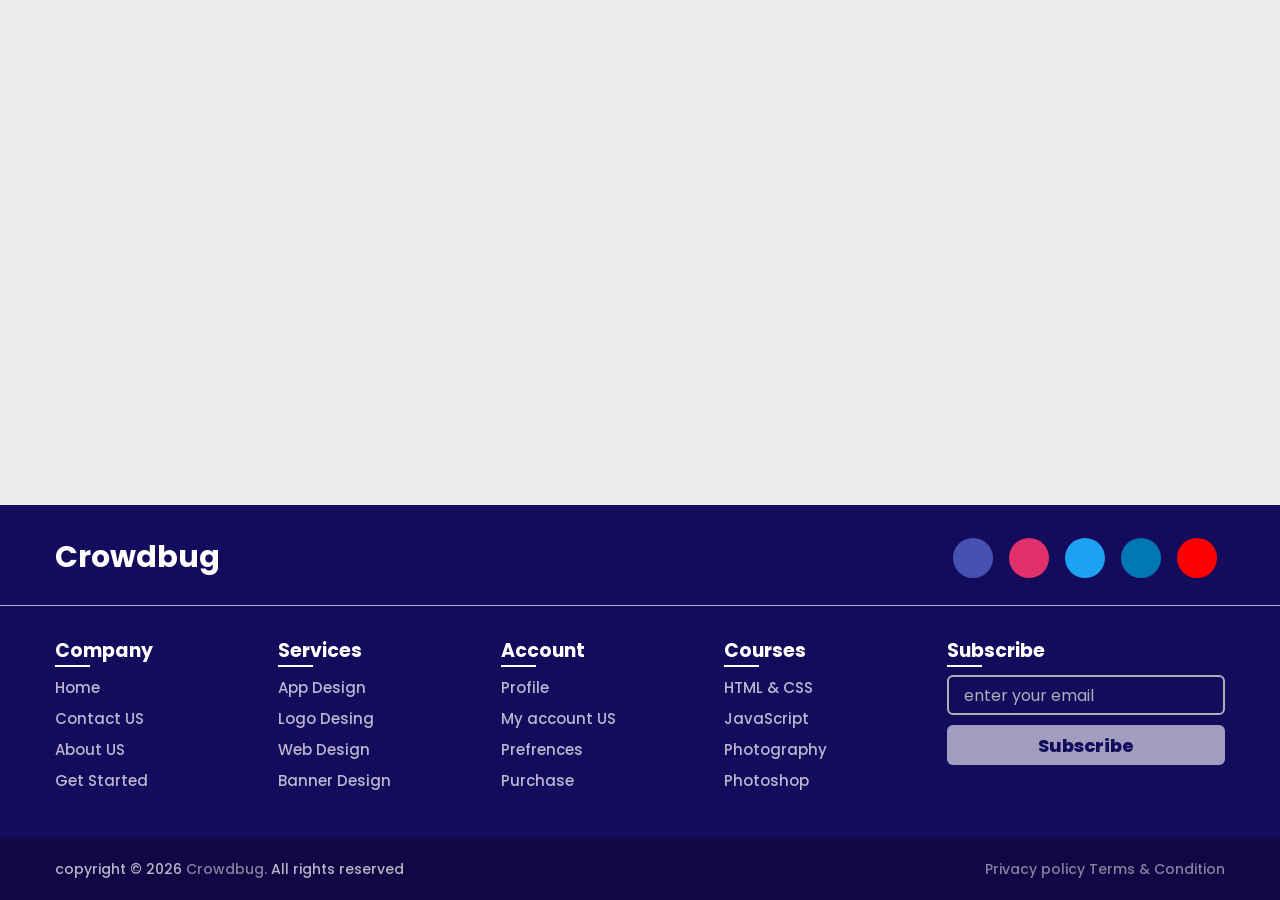
<file: index.html>
<!DOCTYPE html>
<html lang="en">

<head>
    <meta charset="UTF-8">
    <meta name="viewport" content="width=device-width, initial-scale=1.0">
    <link rel="stylesheet" href="https://use.hugeicons.com/font/icons.css">
    <link rel="stylesheet" href="index.css">
    <link rel="shortcut icon" href="images/favicon.png" type="image/x-icon">
    <title>Designing Footer</title>
</head>

<body>
    <footer>
        <div class="content">

            <div class="top">

                <div class="logo-details">
                    <i class="hgi hgi-stroke hgi-slack"></i>
                    <span class="logo-name">Crowdbug</span>
                </div>

                <div class="media-icons">
                    <a href="#"><i class="hgi hgi-stroke hgi-facebook-02"></i></a>
                    <a href="#"><i class="hgi hgi-stroke hgi-instagram"></i></a>
                    <a href="#"><i class="hgi hgi-stroke hgi-new-twitter-rectangle"></i></a>
                    <a href="#"><i class="hgi hgi-stroke hgi-linkedin-02"></i></a>
                    <a href="#"><i class="hgi hgi-stroke hgi-youtube"></i></a>
                </div>
            </div>

            <div class="link-boxes">
                <ul class="box">
                    <li class="link-name">Company</li>
                    <li><a href="#">Home</a></li>
                    <li><a href="#">Contact US</a></li>
                    <li><a href="#">About US</a></li>
                    <li><a href="#">Get Started</a></li>
                </ul>

                <ul class="box">
                    <li class="link-name">Services</li>
                    <li><a href="#">App Design</a></li>
                    <li><a href="#">Logo Desing</a></li>
                    <li><a href="#">Web Design</a></li>
                    <li><a href="#">Banner Design</a></li>
                </ul>

                <ul class="box">
                    <li class="link-name">Account</li>
                    <li><a href="#">Profile</a></li>
                    <li><a href="#">My account US</a></li>
                    <li><a href="#">Prefrences</a></li>
                    <li><a href="#">Purchase</a></li>
                </ul>

                <ul class="box">
                    <li class="link-name">Courses</li>
                    <li><a href="#">HTML & CSS</a></li>
                    <li><a href="#">JavaScript</a></li>
                    <li><a href="#">Photography</a></li>
                    <li><a href="#">Photoshop</a></li>
                </ul>

                <ul class="box input-box">
                    <li class="link-name">Subscribe</li>
                    <li><input type="text" placeholder="enter your email"></li>
                    <li><input type="button" value="Subscribe"></li>
                </ul>   
            </div>
        </div>

        <div class="bottom-details">

            <div class="bottom-text">

                <span class="copy-right-text">
                    copyright &copy; 2026 <a href="#">Crowdbug. </a> All rights reserved
                </span>

                <span class="policy-terms">
                    <a href="#">Privacy policy</a>
                    <a href="#">Terms & Condition</a>
                </span>
            </div>
        </div>
    </footer>
</body>

</html>
</file>
<file: index.css>
@import url('https://fonts.googleapis.com/css2?family=Poppins:ital,wght@0,100;0,200;0,300;0,400;0,500;0,600;0,700;0,800;0,900;1,100;1,200;1,300;1,400;1,500;1,600;1,700;1,800;1,900&display=swap');

* {
    padding: 0;
    margin: 0;
    box-sizing: border-box;
    font-family: "Poppins", sans-serif;
}

body {
    min-height: 100vh;
    width: 100%;
    background-color: #eeeceb;
}

footer {
    position: fixed;
    background-color: #140b5c;
    width: 100%;
    bottom: 0;
    left: 0;
}

footer::before {
    content: '';
    position: absolute;
    left: 0px;
    top: 100px;
    height: 1px;
    width: 100%;
    background-color: #afafb6;
}

footer div.content {
    max-width: 1250px;
    margin: auto;
    padding: 30px 40px 40px 40px;
}

footer div.content div.top {
    display: flex;
    align-items: center;
    justify-content: space-between;
    margin-bottom: 50px;
}

footer div.content div.top div.logo-details {
    color: #fff;
    font-size: 30px;
}

footer div.content div.top div.logo-details span.logo-name {
    font-weight: 700;
}

footer div.content div.top div.media-icons {
    display: flex;
    align-items: center;
    justify-content: center;
}

footer div.content div.top div.media-icons a {
    height: 40px;
    width: 40px;
    margin: 0px 8px;
    border-radius: 50%;
    text-align: center;
    line-height: 40px;
    color: #fff;
    font-size: 17px;
    text-decoration: none;
    transition: all 0.5s ease;
}

/* media icon hovering section */
footer div.content div.top div.media-icons a:nth-child(1) {
    background-color: #4652b2;
}

footer div.content div.top div.media-icons a:nth-child(1):hover {
    color: #4652b2;
    background-color: #fff;
}

footer div.content div.top div.media-icons a:nth-child(2) {
    background-color: #e1306c;
}

footer div.content div.top div.media-icons a:nth-child(2):hover {
    color: #e1306c;
    background-color: #fff;
}

footer div.content div.top div.media-icons a:nth-child(3) {
    background-color: #1da1f2;
}

footer div.content div.top div.media-icons a:nth-child(3):hover {
    color: #1da1f2;
    background-color: #fff;
}

footer div.content div.top div.media-icons a:nth-child(4) {
    background-color: #0077b5;
}

footer div.content div.top div.media-icons a:nth-child(4):hover {
    color: #0077b5;
    background-color: #fff;
}

footer div.content div.top div.media-icons a:nth-child(5) {
    background-color: #ff0000;
}

/* media icon hovering section end */

footer div.content div.top div.media-icons a:nth-child(5):hover {
    color: #ff0000;
    background-color: #fff;
}

footer div.content div.link-boxes {
    width: 100%;
    display: flex;
    justify-content: space-between;
}

footer div.content div.link-boxes ul.box {
    width: calc(100% / 5 - 10px);
}

footer div.content div.link-boxes ul.box li.link-name {
    color: #fff;
    font-size: 19px;
    font-weight: 700;
    margin-bottom: 10px;
    position: relative;
}

footer div.content div.link-boxes ul.box li.link-name::before {
    content: '';
    position: absolute;
    left: 0px;
    bottom: -2px;
    height: 2px;
    height: 2px;
    width: 35px;
    background-color: #fff;
}

footer div.content div.link-boxes ul.box li {
    margin: 6px 0px;
    list-style: none;
}

footer div.content div.link-boxes ul.box li a {
    color: #fff;
    font-size: 15px;
    font-weight: 500;
    opacity: 0.7;
    text-decoration: none;
    transition: all 0.3s ease;
}

footer div.content div.link-boxes ul.box li a:hover {
    opacity: 1;
    text-decoration: underline;
}

footer div.content div.link-boxes ul.input-box {
    margin-right: 55px;
}

footer div.content div.link-boxes ul.input-box input {
    height: 40px;
    width: calc(100% + 55px);
    outline: none;
    border: 2px solid #afafb6;
    background-color: #140b5c;
    border-radius: 6px;
    padding: 0px 15px;
    font-size: 15px;
    color: #fff;
}

footer div.content div.link-boxes ul.input-box input::placeholder {
    color: #afafb6;
    font-size: 16px;
}

footer div.content div.link-boxes ul.input-box input[type="button"] {
    background-color: #fff;
    color: #140b5c;
    border: none;
    font-size: 18px;
    font-weight: 800;
    margin: 4px 0px;
    cursor: pointer;
    opacity: 0.6;
    transition: all 0.3s ease;
}

footer div.content div.link-boxes ul.input-box input[type="button"]:hover {
    opacity: 1;
}

footer div.bottom-details {
    width: 100%;
    background-color: #0f0844;
}

footer div.bottom-details div.bottom-text {
    max-width: 1250px;
    margin: auto;
    padding: 20px 40px;
    display: flex;
    justify-content: space-between;
}

footer div.bottom-details div.bottom-text span,
footer div.bottom-details div.bottom-text span a {
    font-size: 14px;
    font-weight: 500;
    color: #fff;
    opacity: 0.7;
    text-decoration: none;
}

footer div.bottome-details div.bottom-text span a {
    margin-right: 10px;
}

footer div.bottom-details div.bottom-text span a:hover {
    opacity: 1;
    text-decoration: underline;
}

/* Responsive section */

@media (max-width: 850px) {
    footer div.content div.link-boxes {
        flex-wrap: wrap;
    }

    footer div.content div.link-boxes ul.input-box {
        width: 40%;
        margin-top: 10px;
    }
}

@media (max-width: 680px) {

    footer {
        position: relative;
    }

    footer div.content div.top div.logo-details {
        font-size: 25px;
    }

    footer div.content div.top div.logo-details span.logo-name {
        font-weight: 700;
    }

    footer div.content div.top div.media-icons a {
        height: 35px;
        width: 35px;
        font-size: 15px;
        line-height: 35px;
    }

    footer div.content div.link-boxes ul.box {
        width: calc(100% / 3 - 10px);
    }

    footer div.bottom-details div.bottom-text span,
    footer div.bottom-details div.bottom-text span a {
        font-size: 12px;
    }
}

@media (max-width: 515px) {

    footer::before {
        top: 140px;
    }

    footer div.content div.top {
        display: flex;
        flex-direction: column;
    }

    footer div.content div.top div.media-icons {
        margin-top: 16px;
    }

    footer div.content div.link-boxes ul.box {
        width: calc(100% / 2 - 10px);
    }

    footer div.content div.link-boxes ul.input-box {
        width: 100%;
    }
}
</file>
<file: footer.css>
@import url('https://fonts.googleapis.com/css2?family=Poppins:ital,wght@0,100;0,200;0,300;0,400;0,500;0,600;0,700;0,800;0,900;1,100;1,200;1,300;1,400;1,500;1,600;1,700;1,800;1,900&display=swap');

* {
    padding: 0;
    margin: 0;
    box-sizing: border-box;
    font-family: "Poppins", sans-serif;
}

body {
    min-height: 100vh;
    width: 100%;
    background-color: #eeeceb;
}

footer {
    position: fixed;
    background-color: #140b5c;
    width: 100%;
    bottom: 0;
    left: 0;
}

footer::before {
    content: '';
    position: absolute;
    left: 0px;
    top: 100px;
    height: 1px;
    width: 100%;
    background-color: #afafb6;
}

footer div.content {
    max-width: 1250px;
    margin: auto;
    padding: 30px 40px 40px 40px;
}

footer div.content div.top {
    display: flex;
    align-items: center;
    justify-content: space-between;
    margin-bottom: 50px;
}

footer div.content div.top div.logo-details {
    color: #fff;
    font-size: 30px;
}

footer div.content div.top div.logo-details span.logo-name {
    font-weight: 700;
}

footer div.content div.top div.media-icons {
    display: flex;
    align-items: center;
    justify-content: center;
}

footer div.content div.top div.media-icons a {
    height: 40px;
    width: 40px;
    margin: 0px 8px;
    border-radius: 50%;
    text-align: center;
    line-height: 40px;
    color: #fff;
    font-size: 17px;
    text-decoration: none;
    transition: all 0.5s ease;
}

/* media icon hovering section */
footer div.content div.top div.media-icons a:nth-child(1) {
    background-color: #4652b2;
}

footer div.content div.top div.media-icons a:nth-child(1):hover {
    color: #4652b2;
    background-color: #fff;
}

footer div.content div.top div.media-icons a:nth-child(2) {
    background-color: #e1306c;
}

footer div.content div.top div.media-icons a:nth-child(2):hover {
    color: #e1306c;
    background-color: #fff;
}

footer div.content div.top div.media-icons a:nth-child(3) {
    background-color: #1da1f2;
}

footer div.content div.top div.media-icons a:nth-child(3):hover {
    color: #1da1f2;
    background-color: #fff;
}

footer div.content div.top div.media-icons a:nth-child(4) {
    background-color: #0077b5;
}

footer div.content div.top div.media-icons a:nth-child(4):hover {
    color: #0077b5;
    background-color: #fff;
}

footer div.content div.top div.media-icons a:nth-child(5) {
    background-color: #ff0000;
}

/* media icon hovering section end */

footer div.content div.top div.media-icons a:nth-child(5):hover {
    color: #ff0000;
    background-color: #fff;
}

footer div.content div.link-boxes {
    width: 100%;
    display: flex;
    justify-content: space-between;
}

footer div.content div.link-boxes ul.box {
    width: calc(100% / 5 - 10px);
}

footer div.content div.link-boxes ul.box li.link-name {
    color: #fff;
    font-size: 19px;
    font-weight: 700;
    margin-bottom: 10px;
    position: relative;
}

footer div.content div.link-boxes ul.box li.link-name::before {
    content: '';
    position: absolute;
    left: 0px;
    bottom: -2px;
    height: 2px;
    height: 2px;
    width: 35px;
    background-color: #fff;
}

footer div.content div.link-boxes ul.box li {
    margin: 6px 0px;
    list-style: none;
}

footer div.content div.link-boxes ul.box li a {
    color: #fff;
    font-size: 15px;
    font-weight: 500;
    opacity: 0.7;
    text-decoration: none;
    transition: all 0.3s ease;
}

footer div.content div.link-boxes ul.box li a:hover {
    opacity: 1;
    text-decoration: underline;
}

footer div.content div.link-boxes ul.input-box {
    margin-right: 55px;
}

footer div.content div.link-boxes ul.input-box input {
    height: 40px;
    width: calc(100% + 55px);
    outline: none;
    border: 2px solid #afafb6;
    background-color: #140b5c;
    border-radius: 6px;
    padding: 0px 15px;
    font-size: 15px;
    color: #fff;
}

footer div.content div.link-boxes ul.input-box input::placeholder {
    color: #afafb6;
    font-size: 16px;
}

footer div.content div.link-boxes ul.input-box input[type="button"] {
    background-color: #fff;
    color: #140b5c;
    border: none;
    font-size: 18px;
    font-weight: 800;
    margin: 4px 0px;
    cursor: pointer;
    opacity: 0.6;
    transition: all 0.3s ease;
}

footer div.content div.link-boxes ul.input-box input[type="button"]:hover {
    opacity: 1;
}

footer div.bottom-details {
    width: 100%;
    background-color: #0f0844;
}

footer div.bottom-details div.bottom-text {
    max-width: 1250px;
    margin: auto;
    padding: 20px 40px;
    display: flex;
    justify-content: space-between;
}

footer div.bottom-details div.bottom-text span,
footer div.bottom-details div.bottom-text span a {
    font-size: 14px;
    font-weight: 500;
    color: #fff;
    opacity: 0.7;
    text-decoration: none;
}

footer div.bottome-details div.bottom-text span a {
    margin-right: 10px;
}

footer div.bottom-details div.bottom-text span a:hover {
    opacity: 1;
    text-decoration: underline;
}

/* Responsive section */

@media (max-width: 850px) {
    footer div.content div.link-boxes {
        flex-wrap: wrap;
    }

    footer div.content div.link-boxes ul.input-box {
        width: 40%;
        margin-top: 10px;
    }
}

@media (max-width: 680px) {

    footer {
        position: relative;
    }

    footer div.content div.top div.logo-details {
        font-size: 25px;
    }

    footer div.content div.top div.logo-details span.logo-name {
        font-weight: 700;
    }

    footer div.content div.top div.media-icons a {
        height: 35px;
        width: 35px;
        font-size: 15px;
        line-height: 35px;
    }

    footer div.content div.link-boxes ul.box {
        width: calc(100% / 3 - 10px);
    }

    footer div.bottom-details div.bottom-text span,
    footer div.bottom-details div.bottom-text span a {
        font-size: 12px;
    }
}

@media (max-width: 515px) {

    footer::before {
        top: 140px;
    }

    footer div.content div.top {
        display: flex;
        flex-direction: column;
    }

    footer div.content div.top div.media-icons {
        margin-top: 16px;
    }

    footer div.content div.link-boxes ul.box {
        width: calc(100% / 2 - 10px);
    }

    footer div.content div.link-boxes ul.input-box {
        width: 100%;
    }
}
</file>
